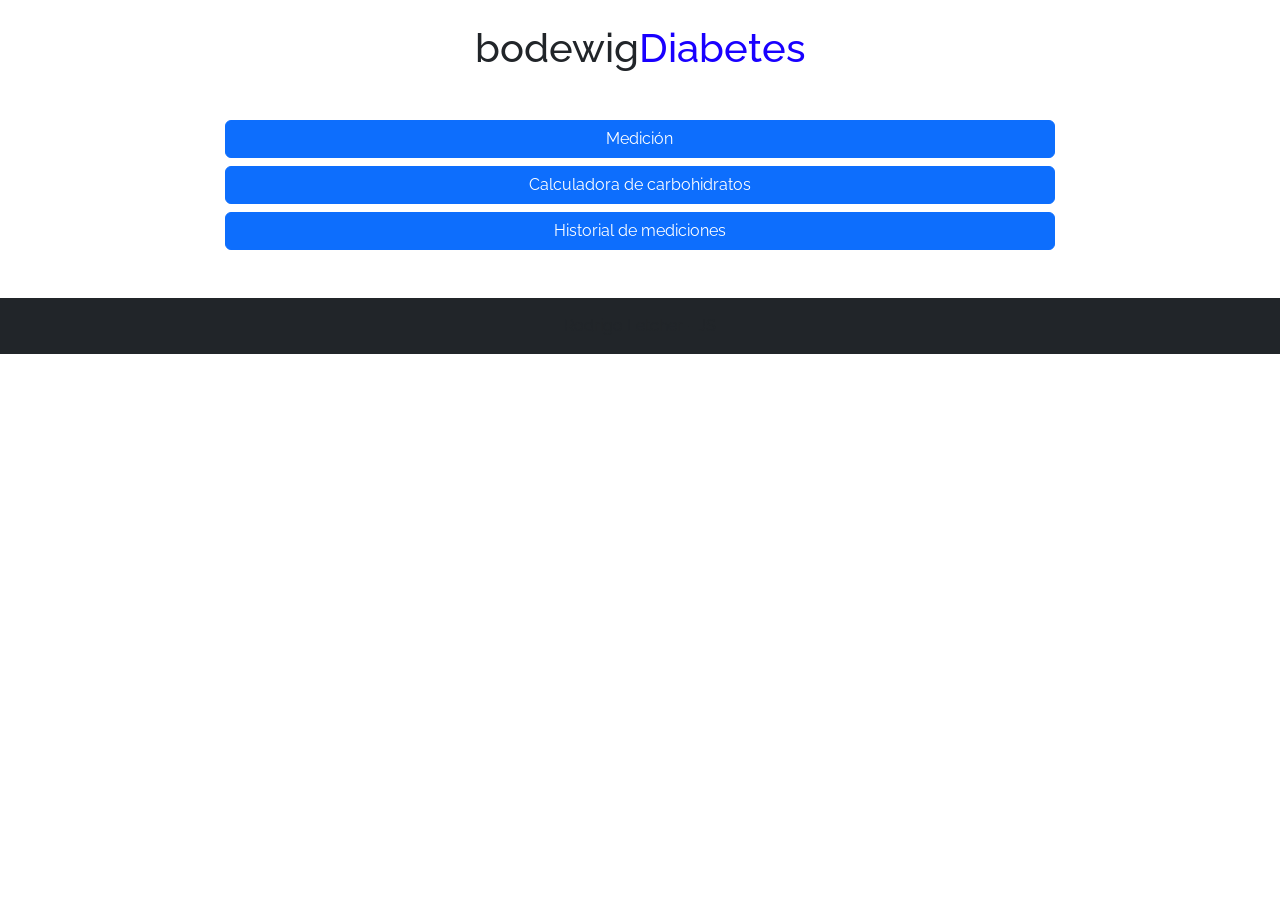
<file: index.html>
<!doctype html>
<html lang="es">
  <head>

    <meta charset="utf-8">
    <meta name="viewport" content="width=device-width, initial-scale=1">

    <link href="https://cdn.jsdelivr.net/npm/bootstrap@5.0.2/dist/css/bootstrap.min.css" rel="stylesheet" integrity="sha384-EVSTQN3/azprG1Anm3QDgpJLIm9Nao0Yz1ztcQTwFspd3yD65VohhpuuCOmLASjC" crossorigin="anonymous">

    <title>bodewigDiabetes | Inicio</title>

    <link href='https://fonts.googleapis.com/css?family=Raleway' rel='stylesheet' type='text/css'>
    <link rel="stylesheet" href="https://cdnjs.cloudflare.com/ajax/libs/animate.css/4.1.1/animate.min.css"/>

    <link rel="stylesheet" href="css/style.css">

  </head>
  <body>

    <header class="aa-header">
        <h1 class="text-center mt-4">bodewig<span class="letraDiabetes">Diabetes</span></h1>
        <div class="aa-main mt-5 container-fluid">
            <div class="row">
                <div class="d-grid gap-2 col-8 mx-auto">
                    <a href="medicion.html" class="btn btn-primary">Medición</a>
                    <a href="calculadora.html" class="btn btn-primary">Calculadora de carbohidratos</a>
                    <a href="historial.html" class="btn btn-primary">Historial de mediciones</a>
                </div>
            </div>
        </div>
    </header>

    <footer class="aa-footer bg-dark p-3 mt-5">
        <p class="text-center m-0 text-muted">Rodrigo Letcher - JS</p>
    </footer>

    <script src="https://cdn.jsdelivr.net/npm/@popperjs/core@2.9.2/dist/umd/popper.min.js" integrity="sha384-IQsoLXl5PILFhosVNubq5LC7Qb9DXgDA9i+tQ8Zj3iwWAwPtgFTxbJ8NT4GN1R8p" crossorigin="anonymous"></script>
    <script src="https://cdn.jsdelivr.net/npm/bootstrap@5.0.2/dist/js/bootstrap.min.js" integrity="sha384-cVKIPhGWiC2Al4u+LWgxfKTRIcfu0JTxR+EQDz/bgldoEyl4H0zUF0QKbrJ0EcQF" crossorigin="anonymous"></script>

    <script src="js/main.js"></script>

  </body>
</html>
</file>
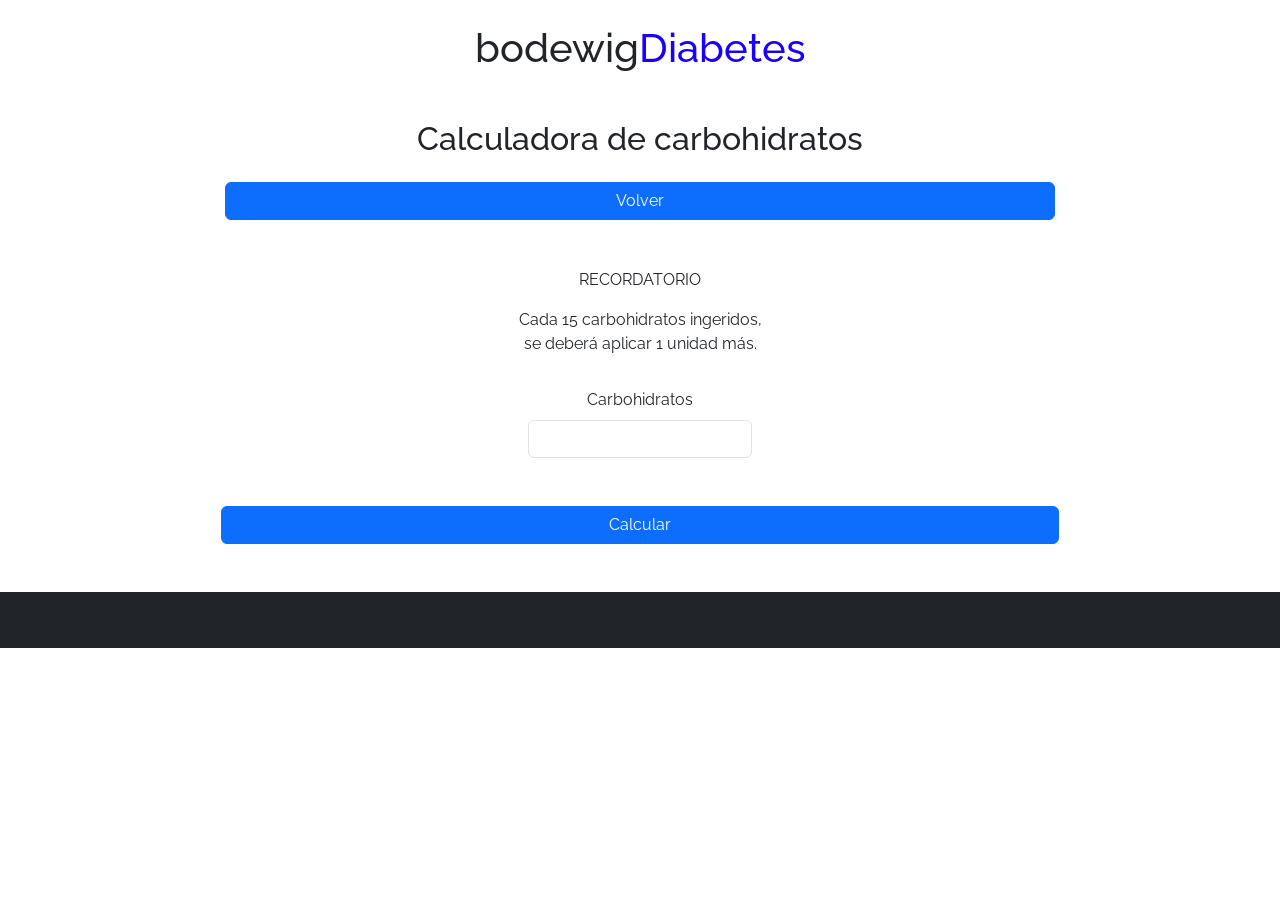
<file: calculadora.html>
<!doctype html>
<html lang="es">
  <head>

    <meta charset="utf-8">
    <meta name="viewport" content="width=device-width, initial-scale=1">

    <link href="https://cdn.jsdelivr.net/npm/bootstrap@5.0.2/dist/css/bootstrap.min.css" rel="stylesheet" integrity="sha384-EVSTQN3/azprG1Anm3QDgpJLIm9Nao0Yz1ztcQTwFspd3yD65VohhpuuCOmLASjC" crossorigin="anonymous">

    <title>bodewigDiabetes | Calculadora de carbohidratos</title>

    <link href='https://fonts.googleapis.com/css?family=Raleway' rel='stylesheet' type='text/css'>
    <link rel="stylesheet" href="https://cdnjs.cloudflare.com/ajax/libs/animate.css/4.1.1/animate.min.css"/>

    <link rel="stylesheet" href="css/style.css">

  </head>
  <body>

    <header class="aa-header">
        <h1 class="text-center mt-4">bodewig<span class="letraDiabetes">Diabetes</span></h1>
        <div class="aa-main mt-5 container-fluid">
            <h2 class="text-center mb-4">Calculadora de carbohidratos</h2>
            <div class="row">
                <div class="d-grid gap-2 col-8 mx-auto">
                    <a href="index.html" class="btn btn-primary">Volver</a>
                </div>
            </div>
        </div>
    </header>

    <main class="aa-main">
      <form class="container-fluid">
        <div class="text-center mb-3 mt-5">
          <p class="mt-5">RECORDATORIO</p>
          <p>Cada 15 carbohidratos ingeridos, <br>se deberá aplicar 1 unidad más.</p>
          <label for="carbs" class="form-label mt-3">Carbohidratos</label>
          <div class="row g-2 justify-content-center">
            <div class="col-auto">
            <input type="text" class="form-control col-form-label" id="carbs">
            </div>
          </div>
        </div>
        <div id="resultadocarbs"></div>
        <div class="d-grid gap-2 col-8 mx-auto mt-5">
        <button type="submit" class="btn btn-primary" onclick="incluir_alumno()" value="incluir alumno">Calcular</button>
        </div>
      </form>
    </main>

    <footer class="aa-footer bg-dark p-3 mt-5">
        <p class="text-center m-0 text-muted">Rodrigo Letcher - JS</p>
    </footer>

    <script src="https://cdn.jsdelivr.net/npm/@popperjs/core@2.9.2/dist/umd/popper.min.js" integrity="sha384-IQsoLXl5PILFhosVNubq5LC7Qb9DXgDA9i+tQ8Zj3iwWAwPtgFTxbJ8NT4GN1R8p" crossorigin="anonymous"></script>
    <script src="https://cdn.jsdelivr.net/npm/bootstrap@5.0.2/dist/js/bootstrap.min.js" integrity="sha384-cVKIPhGWiC2Al4u+LWgxfKTRIcfu0JTxR+EQDz/bgldoEyl4H0zUF0QKbrJ0EcQF" crossorigin="anonymous"></script>

    <script src="js/main.js"></script>

  </body>
</html>
</file>
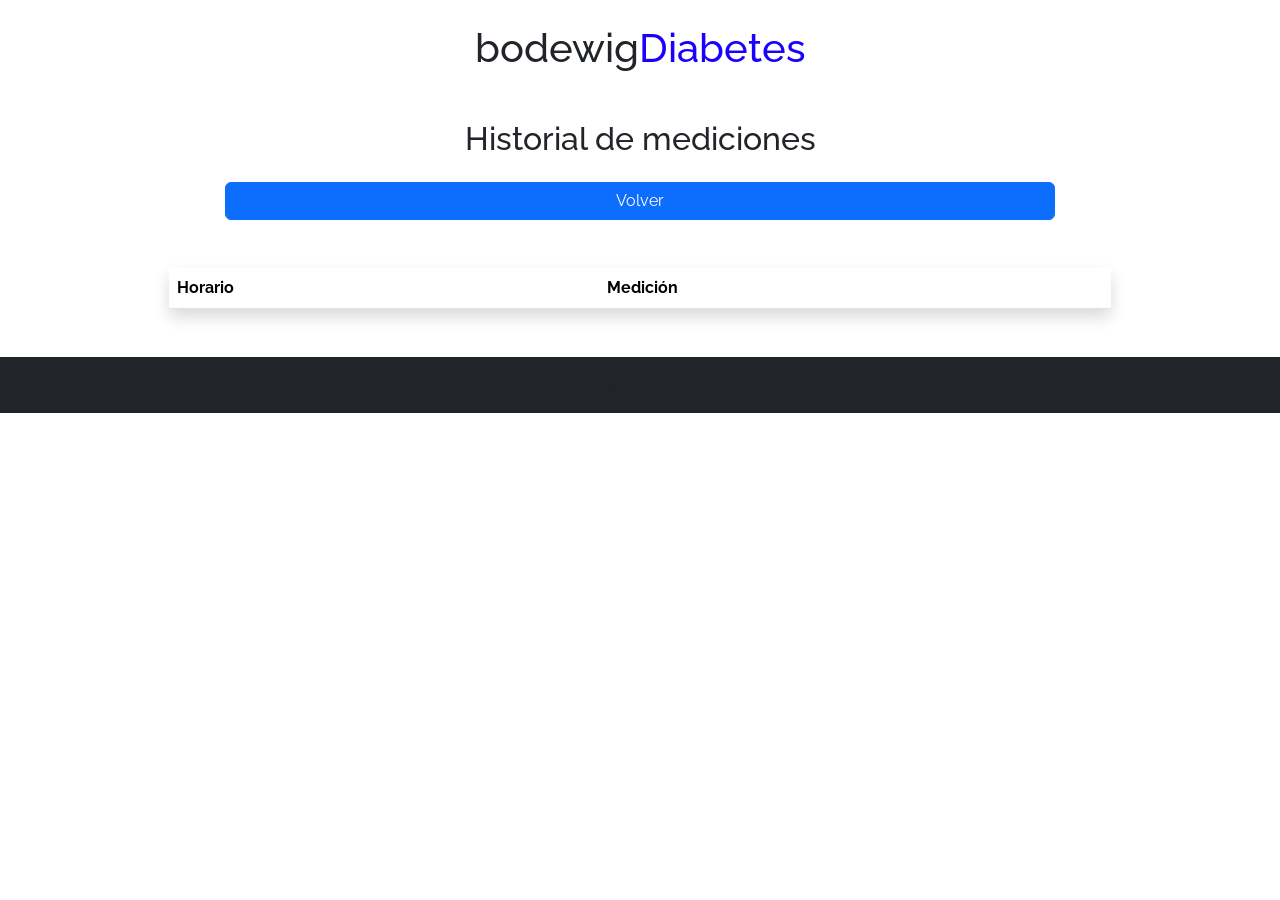
<file: historial.html>
<!doctype html>
<html lang="es">
  <head>

    <meta charset="utf-8">
    <meta name="viewport" content="width=device-width, initial-scale=1">

    <link href="https://cdn.jsdelivr.net/npm/bootstrap@5.0.2/dist/css/bootstrap.min.css" rel="stylesheet" integrity="sha384-EVSTQN3/azprG1Anm3QDgpJLIm9Nao0Yz1ztcQTwFspd3yD65VohhpuuCOmLASjC" crossorigin="anonymous">

    <title>bodewigDiabetes | Historial de mediciones</title>

    <link href='https://fonts.googleapis.com/css?family=Raleway' rel='stylesheet' type='text/css'>
    <link rel="stylesheet" href="https://cdnjs.cloudflare.com/ajax/libs/animate.css/4.1.1/animate.min.css"/>

    <link rel="stylesheet" href="css/style.css">

  </head>
  <body>

    <header class="aa-header">
        <h1 class="text-center mt-4">bodewig<span class="letraDiabetes">Diabetes</span></h1>
        <div class="aa-main mt-5 container-fluid">
            <h2 class="text-center mb-4">Historial de mediciones</h2>
            <div class="row">
                <div class="d-grid gap-2 col-8 mx-auto">
                    <a href="index.html" class="btn btn-primary">Volver</a>
                </div>
            </div>
        </div>
    </header>

    <main class="aa-main">
      <div class="container-fluid">
        <div class="table-container mt-5 mb-5 w-75 mx-auto" >
                <table class="table table-striped shadow " id="parkingTable">
                        <thead class="text-black-50" id="tableHead">
                          <tr>
                            <th scope="col">Horario</th>
                            <th scope="col">Medición</th>
                          </tr>
                        </thead>
                        <tbody id="tableBody">
                        
                        </tbody>
                      </table>
        </div>
      </div>
    </main>

    <footer class="aa-footer bg-dark p-3 mt-5">
        <p class="text-center m-0 text-muted">Rodrigo Letcher - JS</p>
    </footer>

    <script src="https://cdn.jsdelivr.net/npm/@popperjs/core@2.9.2/dist/umd/popper.min.js" integrity="sha384-IQsoLXl5PILFhosVNubq5LC7Qb9DXgDA9i+tQ8Zj3iwWAwPtgFTxbJ8NT4GN1R8p" crossorigin="anonymous"></script>
    <script src="https://cdn.jsdelivr.net/npm/bootstrap@5.0.2/dist/js/bootstrap.min.js" integrity="sha384-cVKIPhGWiC2Al4u+LWgxfKTRIcfu0JTxR+EQDz/bgldoEyl4H0zUF0QKbrJ0EcQF" crossorigin="anonymous"></script>

    <script src="js/main.js"></script>

  </body>
</html>
</file>
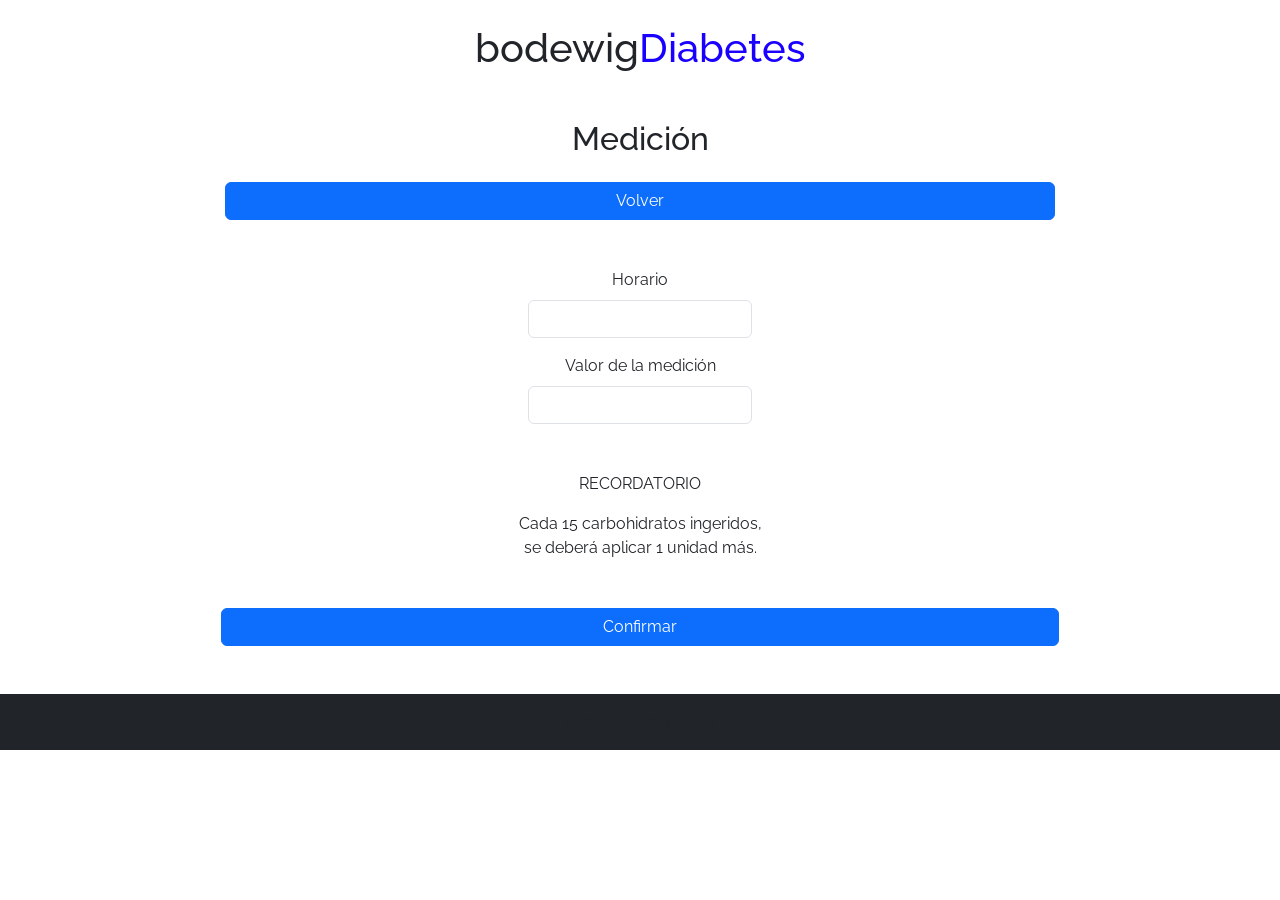
<file: medicion.html>
<!doctype html>
<html lang="es">
  <head>

    <meta charset="utf-8">
    <meta name="viewport" content="width=device-width, initial-scale=1">

    <link href="https://cdn.jsdelivr.net/npm/bootstrap@5.0.2/dist/css/bootstrap.min.css" rel="stylesheet" integrity="sha384-EVSTQN3/azprG1Anm3QDgpJLIm9Nao0Yz1ztcQTwFspd3yD65VohhpuuCOmLASjC" crossorigin="anonymous">

    <title>bodewigDiabetes | Medición</title>

    <link href='https://fonts.googleapis.com/css?family=Raleway' rel='stylesheet' type='text/css'>
    <link rel="stylesheet" href="https://cdnjs.cloudflare.com/ajax/libs/animate.css/4.1.1/animate.min.css"/>

    <link rel="stylesheet" href="css/style.css">

  </head>
  <body>

    <header class="aa-header">
        <h1 class="text-center mt-4">bodewig<span class="letraDiabetes">Diabetes</span></h1>
        <div class="aa-main mt-5 container-fluid">
            <h2 class="text-center mb-4">Medición</h2>
            <div class="row">
                <div class="d-grid gap-2 col-8 mx-auto">
                    <a href="index.html" class="btn btn-primary">Volver</a>
                </div>
            </div>
        </div>
    </header>

    <main class="aa-main">
        <form class="container-fluid" id="entryForm">
            <div class="text-center mb-3 mt-5">
              <label for="horario" class="form-label">Horario</label>
              <div class="row g-2 justify-content-center">
                <div class="col-auto">
                <input type="text" class="form-control col-form-label" id="horario">
              </div>
              </div>
            </div>
            <div class="text-center mb-3 mt-3">
                <label for="medicion" class="form-label">Valor de la medición</label>
                <div class="row g-2 justify-content-center">
                  <div class="col-auto">
                  <input type="text" class="form-control col-form-label" id="medicion">
                </div>
            </div>
            <p class="mt-5">RECORDATORIO</p>
            <p>Cada 15 carbohidratos ingeridos, <br>se deberá aplicar 1 unidad más.</p>
            </div>
            <div class="d-grid gap-2 col-8 mx-auto mt-5">
            <button type="submit" class="btn btn-primary" id="btnok">Confirmar</button>
            </div>
        </form>
    </main>

    <footer class="aa-footer bg-dark p-3 mt-5">
        <p class="text-center m-0 text-muted">Rodrigo Letcher - JS</p>
    </footer>

    <script src="https://cdn.jsdelivr.net/npm/@popperjs/core@2.9.2/dist/umd/popper.min.js" integrity="sha384-IQsoLXl5PILFhosVNubq5LC7Qb9DXgDA9i+tQ8Zj3iwWAwPtgFTxbJ8NT4GN1R8p" crossorigin="anonymous"></script>
    <script src="https://cdn.jsdelivr.net/npm/bootstrap@5.0.2/dist/js/bootstrap.min.js" integrity="sha384-cVKIPhGWiC2Al4u+LWgxfKTRIcfu0JTxR+EQDz/bgldoEyl4H0zUF0QKbrJ0EcQF" crossorigin="anonymous"></script>

    <script src="js/main.js"></script>

  </body>
</html>
</file>
<file: css/style.css>
body {
    padding: 0;
    margin: 0;
    font-family: 'Raleway', sans-serif;
}

.letraDiabetes {
    color: rgb(25, 0, 255);
}
</file>
